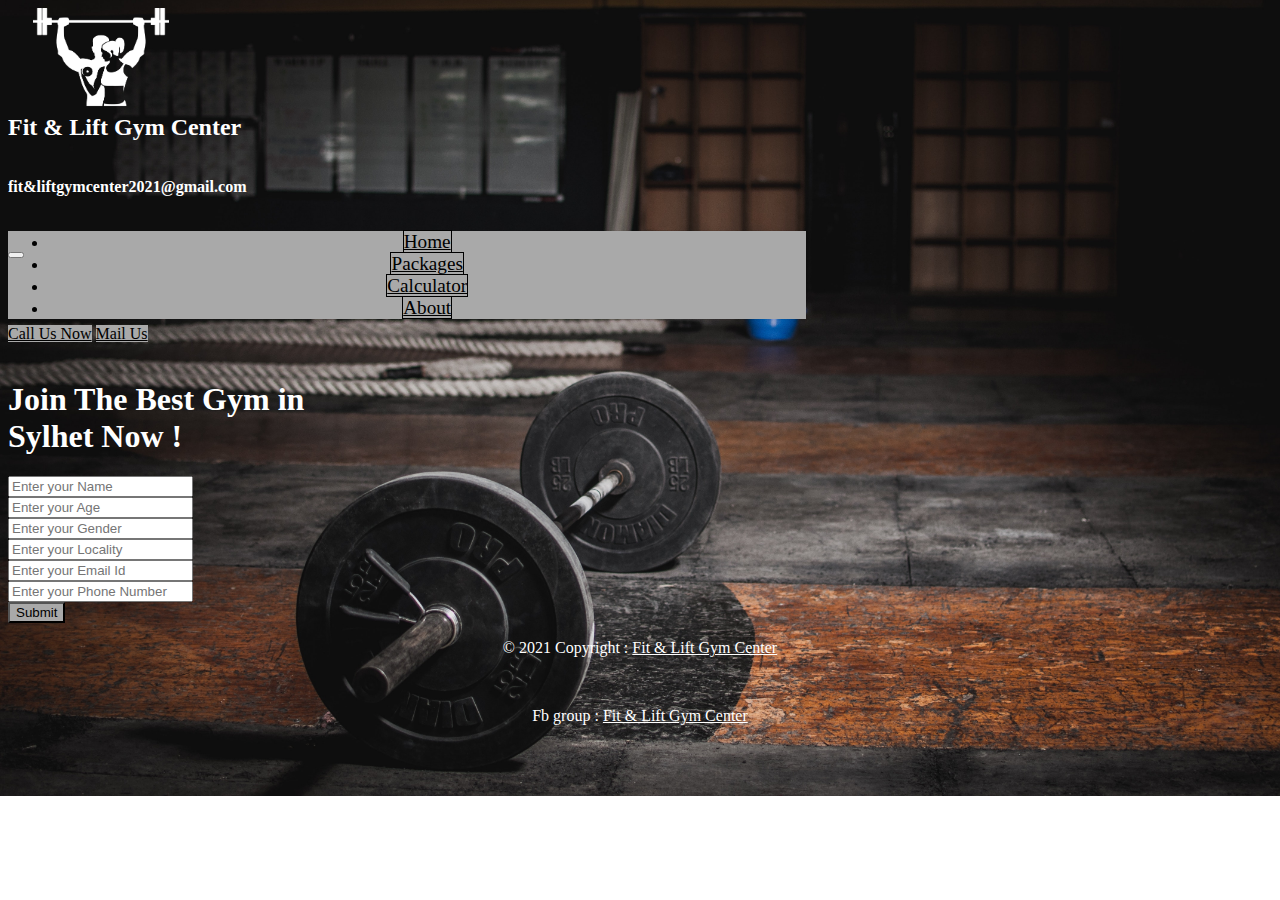
<file: index.html>
<!doctype html>
<html lang="en">
  <head>

    <!-- Required meta tags -->
    <meta charset="utf-8">
    <meta name="viewport" content="width=device-width, initial-scale=1">

    <!-- Bootstrap CSS -->
    <link href="https://cdn.jsdelivr.net/npm/bootstrap@5.0.2/dist/css/bootstrap.min.css" rel="stylesheet" integrity="sha384-EVSTQN3/azprG1Anm3QDgpJLIm9Nao0Yz1ztcQTwFspd3yD65VohhpuuCOmLASjC" crossorigin="anonymous">
    <link rel="stylesheet" href="style.css">
    <title>Fit & Lift Gym Center</title>
  </head>

  <body>
    <nav class="navbar navbar-expand-lg navbar-dark">
        <div class="container-fluid">
            <a href="" id="anchor"><img src="logo.png" alt="" id="logo-img"> <br> <b style="color: white;">Fit & Lift Gym Center</b><br><h6 style="color: white;">fit&liftgymcenter2021@gmail.com</h6></a>
          <button class="navbar-toggler bg-danger" type="button" data-bs-toggle="collapse" data-bs-target="#navbarSupportedContent" aria-controls="navbarSupportedContent" aria-expanded="false" aria-label="Toggle navigation">
            <span class="navbar-toggler-icon"></span>
          </button>
          <div class="collapse navbar-collapse" id="navbarSupportedContent">
            <ul class="navbar-nav me-auto ms-auto mb-2 mb-lg-0 border">
              <li class="nav-item">
                <a class="nav-link active" style="color: black; border: 1px solid black;" aria-current="page" href="#">Home</a>
              </li>
              <li class="nav-item">
                <a class="nav-link" href="packages.html" style="color: black; border: 1px solid black;">Packages</a>
              </li>
              <li class="nav-item">
                <a class="nav-link" href="calculator.html" style="color: black; border: 1px solid black;">Calculator</a>
              </li>
              <li class="nav-item">
                <a class="nav-link" href="about.html" style="color: black; border: 1px solid black;">About</a>
              </li>
            </ul>
            <form class="d-flex newbtn" style="margin-top: -10px;">
                <a class="btn  btn-lg me-4" href="tel:+88001622053066" style="color: black;">Call Us Now</a>
                <a class="btn  btn-lg" href="https://mail.google.com/mail/u/0/#inbox?compose=new" style="color: black;">Mail Us</a>
            </form>
          </div>
        </div>
      </nav>
      <script type="text/javascript">var submitted=false;</script>
      <iframe name="hidden_iframe" id="hidden_iframe" style="display: none" onload="if(submitted){window.location='index.html';}"></iframe>
      <div class="container">
        <form class = "form-group" action="https://docs.google.com/forms/u/0/d/e/1FAIpQLSfBY19y1QBPPfSnzKxSCo2NJdfrCAHPpLfwOzcsh3b-Z6snqw/formResponse" method="POST" target="hidden_iframe" onsubmit="submitted=true">
            <h1 style="color: white;">Join The Best Gym in Sylhet Now ! </h1>
            <div class="form-group">
                <input type="text" name="entry.2060749709" required placeholder="Enter your Name" class="form-control mb-2">
            </div>
            <div class="form-group">
                <input type="text" name="entry.357519023" required placeholder="Enter your Age" class="form-control mb-2">
            </div>
            <div class="form-group">
                <input type="text" name="entry.405618641" required placeholder="Enter your Gender" class="form-control mb-2">
            </div>
            <div class="form-group">
                <input type="text" name="entry.1725867546" required placeholder="Enter your Locality" class="form-control mb-2">
            </div>
            <div class="form-group">
                <input type="text" name="entry.86343655" required placeholder="Enter your Email Id" class="form-control mb-2">
            </div>
            <div class="form-group">
                <input type="text" name="entry.894934439" required placeholder="Enter your Phone Number" class="form-control mb-2">
            </div>
            <button class="btn" style="color: black;">Submit</button>
        </form>
      </div>
    <footer>
        <p style="color: white;">© 2021 Copyright : <a href="#" style="color:white;"> Fit & Lift Gym Center</p></a><br><p style="color: white;">Fb group : <a href="#" style="color: white;">Fit & Lift Gym Center</p></a>
    </footer>
    <!-- Optional JavaScript; choose one of the two! -->

    <!-- Option 1: Bootstrap Bundle with Popper -->
    <script src="https://cdn.jsdelivr.net/npm/bootstrap@5.0.2/dist/js/bootstrap.bundle.min.js" integrity="sha384-MrcW6ZMFYlzcLA8Nl+NtUVF0sA7MsXsP1UyJoMp4YLEuNSfAP+JcXn/tWtIaxVXM" crossorigin="anonymous"></script>

    <!-- Option 2: Separate Popper and Bootstrap JS -->
    <!--
    <script src="https://cdn.jsdelivr.net/npm/@popperjs/core@2.9.2/dist/umd/popper.min.js" integrity="sha384-IQsoLXl5PILFhosVNubq5LC7Qb9DXgDA9i+tQ8Zj3iwWAwPtgFTxbJ8NT4GN1R8p" crossorigin="anonymous"></script>
    <script src="https://cdn.jsdelivr.net/npm/bootstrap@5.0.2/dist/js/bootstrap.min.js" integrity="sha384-cVKIPhGWiC2Al4u+LWgxfKTRIcfu0JTxR+EQDz/bgldoEyl4H0zUF0QKbrJ0EcQF" crossorigin="anonymous"></script>
    -->
  </body>
</html>
</file>
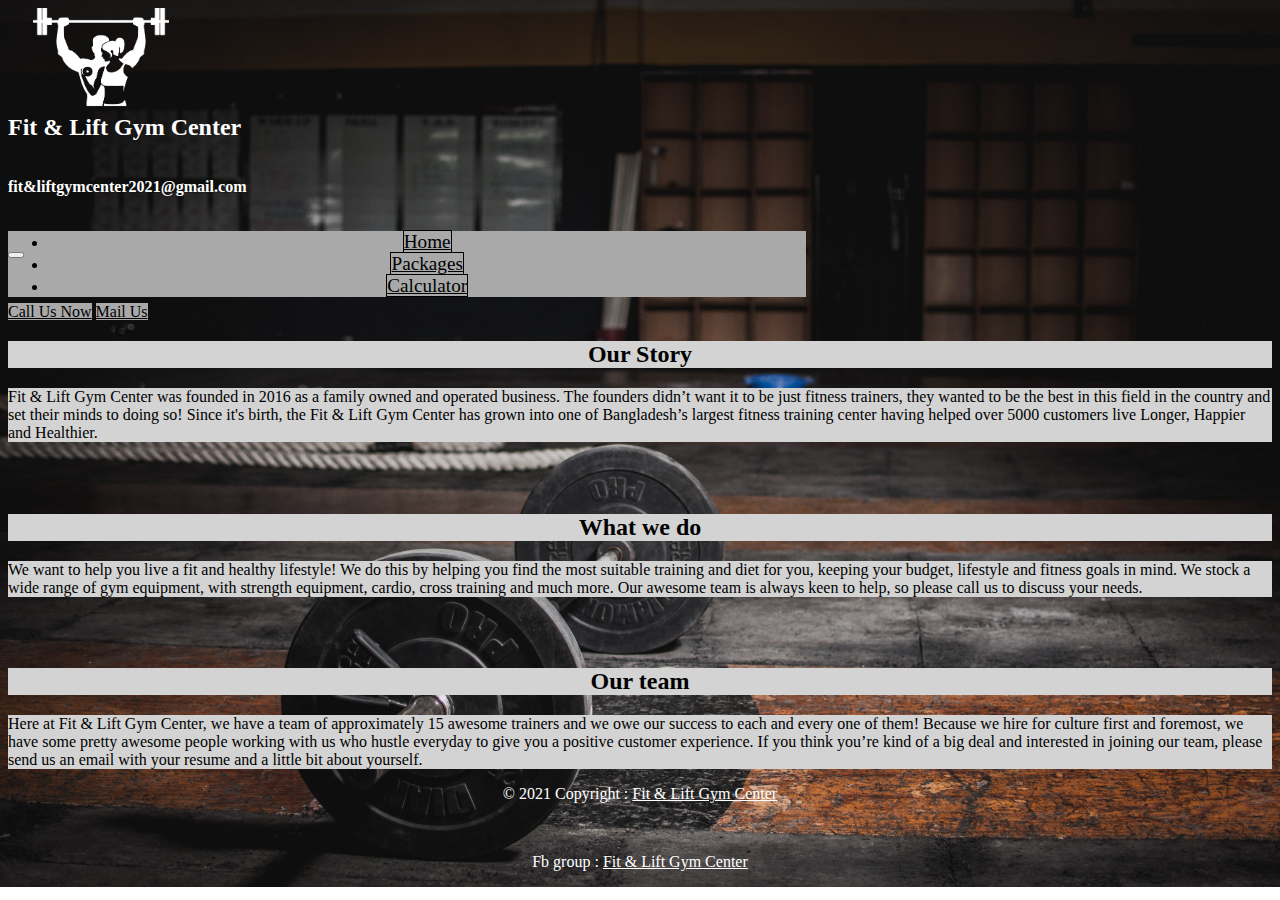
<file: about.html>
<!doctype html>
<html lang="en">
  <head>

    <!-- Required meta tags -->
    <meta charset="utf-8">
    <meta name="viewport" content="width=device-width, initial-scale=1">

    <!-- Bootstrap CSS -->
    <link href="https://cdn.jsdelivr.net/npm/bootstrap@5.0.2/dist/css/bootstrap.min.css" rel="stylesheet" integrity="sha384-EVSTQN3/azprG1Anm3QDgpJLIm9Nao0Yz1ztcQTwFspd3yD65VohhpuuCOmLASjC" crossorigin="anonymous">
    <link rel="stylesheet" href="style.css">
    <title>Fit & Lift Gym Center</title>
  </head>

  <body>
    <nav class="navbar navbar-expand-lg navbar-dark">
        <div class="container-fluid">
            <a href="" id="anchor"><img src="logo.png" alt="" id="logo-img"> <br> <b style="color: white;">Fit & Lift Gym Center</b><br><h6 style="color: white;">fit&liftgymcenter2021@gmail.com</h6></a>
          <button class="navbar-toggler bg-danger" type="button" data-bs-toggle="collapse" data-bs-target="#navbarSupportedContent" aria-controls="navbarSupportedContent" aria-expanded="false" aria-label="Toggle navigation">
            <span class="navbar-toggler-icon"></span>
          </button>
          <div class="collapse navbar-collapse" id="navbarSupportedContent">
            <ul class="navbar-nav me-auto ms-auto mb-2 mb-lg-0 border">
              <li class="nav-item">
                <a class="nav-link active" style="color: black; border: 1px solid black;" aria-current="page" href="index.html">Home</a>
              </li>
              <li class="nav-item">
                <a class="nav-link" href="packages.html" style="color: black; border: 1px solid black;">Packages</a>
              </li>
              <li class="nav-item">
                <a class="nav-link" href="calculator.html" style="color: black; border: 1px solid black;">Calculator</a>
              </li>
            </ul>
            <form class="d-flex newbtn" style="margin-top: -10px;">
                <a class="btn  btn-lg me-4" href="tel:+88001622053066" style="color: black;">Call Us Now</a>
                <a class="btn  btn-lg" href="https://mail.google.com/mail/u/0/#inbox?compose=new" style="color: black;">Mail Us</a>
            </form>
          </div>
        </div>
      </nav>
      <h2 style="background-color: lightgray; text-align: center;">Our Story</h2>
      <p style="background: lightgray;">Fit & Lift Gym Center was founded in 2016 as a family owned and operated business. The founders didn’t want it to be just fitness trainers, they wanted to be the best in this field in the country and set their minds to doing so! Since it's birth, the Fit & Lift Gym Center has grown into one of Bangladesh’s largest fitness training center having helped over 5000 customers live Longer, Happier and Healthier.</p>
      <br>
      <br>
      <h2 style="background-color: lightgray; text-align: center;">What we do</h2>
      <p  style="background: lightgray;">We want to help you live a fit and healthy lifestyle! We do this by helping you find the most suitable training and diet for you, keeping your budget, lifestyle and fitness goals in mind. We stock a wide range of gym equipment, with strength equipment, cardio, cross training and much more. Our awesome team is always keen to help, so please call us to discuss your needs.</p>
      <br>
      <br>
      <h2 style="background-color: lightgray; text-align: center;">Our team</h2>
      <p  style="background: lightgray;">Here at Fit & Lift Gym Center, we have a team of approximately 15 awesome trainers and we owe our success to each and every one of them! Because we hire for culture first and foremost, we have some pretty awesome people working with us who hustle everyday to give you a positive customer experience. If you think you’re kind of a big deal and interested in joining our team, please send us an email with your resume and a little bit about yourself.</p>
      
    <footer>
        <p style="color: white;">© 2021 Copyright : <a href="#" style="color:white;"> Fit & Lift Gym Center</p></a><br><p style="color: white;">Fb group : <a href="#" style="color: white;">Fit & Lift Gym Center</p></a>
    </footer>
    <!-- Optional JavaScript; choose one of the two! -->

    <!-- Option 1: Bootstrap Bundle with Popper -->
    <script src="https://cdn.jsdelivr.net/npm/bootstrap@5.0.2/dist/js/bootstrap.bundle.min.js" integrity="sha384-MrcW6ZMFYlzcLA8Nl+NtUVF0sA7MsXsP1UyJoMp4YLEuNSfAP+JcXn/tWtIaxVXM" crossorigin="anonymous"></script>

    <!-- Option 2: Separate Popper and Bootstrap JS -->
    <!--
    <script src="https://cdn.jsdelivr.net/npm/@popperjs/core@2.9.2/dist/umd/popper.min.js" integrity="sha384-IQsoLXl5PILFhosVNubq5LC7Qb9DXgDA9i+tQ8Zj3iwWAwPtgFTxbJ8NT4GN1R8p" crossorigin="anonymous"></script>
    <script src="https://cdn.jsdelivr.net/npm/bootstrap@5.0.2/dist/js/bootstrap.min.js" integrity="sha384-cVKIPhGWiC2Al4u+LWgxfKTRIcfu0JTxR+EQDz/bgldoEyl4H0zUF0QKbrJ0EcQF" crossorigin="anonymous"></script>
    -->
  </body>
</html>
</file>
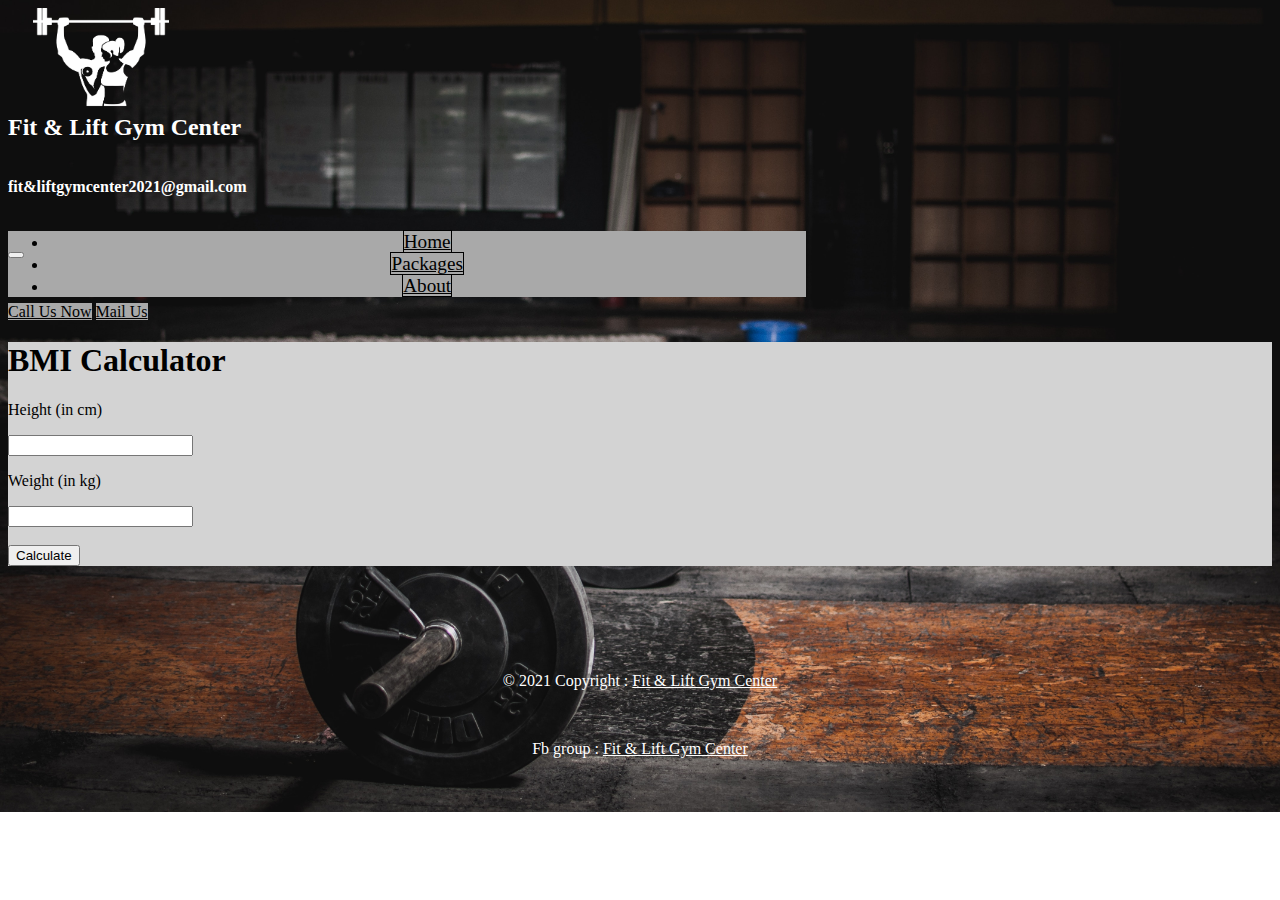
<file: calculator.html>
<!doctype html>
<html lang="en">
  <head>

    <!-- Required meta tags -->
    <meta charset="utf-8">
    <meta name="viewport" content="width=device-width, initial-scale=1">

    <!-- Bootstrap CSS -->
    <link href="https://cdn.jsdelivr.net/npm/bootstrap@5.0.2/dist/css/bootstrap.min.css" rel="stylesheet" integrity="sha384-EVSTQN3/azprG1Anm3QDgpJLIm9Nao0Yz1ztcQTwFspd3yD65VohhpuuCOmLASjC" crossorigin="anonymous">
    <link rel="stylesheet" href="style.css">
    <script src="calculator.js"></script>
    <title>Fit & Lift Gym Center</title>
  </head>

  <body>
    <nav class="navbar navbar-expand-lg navbar-dark">
        <div class="container-fluid">
            <a href="" id="anchor"><img src="logo.png" alt="" id="logo-img"> <br> <b style="color: white;">Fit & Lift Gym Center</b><br><h6 style="color: white;">fit&liftgymcenter2021@gmail.com</h6></a>
          <button class="navbar-toggler bg-danger" type="button" data-bs-toggle="collapse" data-bs-target="#navbarSupportedContent" aria-controls="navbarSupportedContent" aria-expanded="false" aria-label="Toggle navigation">
            <span class="navbar-toggler-icon"></span>
          </button>
          <div class="collapse navbar-collapse" id="navbarSupportedContent">
            <ul class="navbar-nav me-auto ms-auto mb-2 mb-lg-0 border">
              <li class="nav-item">
                <a class="nav-link active" style="color: black; border: 1px solid black;" aria-current="page" href="index.html">Home</a>
              </li>
              <li class="nav-item">
                <a class="nav-link" href="packages.html" style="color: black; border: 1px solid black;">Packages</a>
              </li>
              <li class="nav-item">
                <a class="nav-link" href="about.html" style="color: black; border: 1px solid black;">About</a>
              </li>
            </ul>
            <form class="d-flex newbtn" style="margin-top: -10px;">
                <a class="btn  btn-lg me-4" href="tel:+88001622053066" style="color: black;">Call Us Now</a>
                <a class="btn  btn-lg" href="https://mail.google.com/mail/u/0/#inbox?compose=new" style="color: black;">Mail Us</a>
            </form>
          </div>
        </div>
      </nav>
      <div class="container" style="background: lightgray;">
        <h1>BMI Calculator</h1>
        <p>Height (in cm)</p>
  
        <input type="text" id="height">
  
        <p>Weight (in kg)</p>
  
        <input type="text" id="weight"><br><br>
  
        <button id="btn">Calculate</button>
  
        <div id="result"></div>
    </div>
    <br>
    <br>
    <br>
    <br>
    <br>

    <footer>
        <p style="color: white;">© 2021 Copyright : <a href="#" style="color:white;"> Fit & Lift Gym Center</p></a><br><p style="color: white;">Fb group : <a href="#" style="color: white;">Fit & Lift Gym Center</p></a>
    </footer>
    <!-- Optional JavaScript; choose one of the two! -->

    <!-- Option 1: Bootstrap Bundle with Popper -->
    <script src="https://cdn.jsdelivr.net/npm/bootstrap@5.0.2/dist/js/bootstrap.bundle.min.js" integrity="sha384-MrcW6ZMFYlzcLA8Nl+NtUVF0sA7MsXsP1UyJoMp4YLEuNSfAP+JcXn/tWtIaxVXM" crossorigin="anonymous"></script>

    <!-- Option 2: Separate Popper and Bootstrap JS -->
    <!--
    <script src="https://cdn.jsdelivr.net/npm/@popperjs/core@2.9.2/dist/umd/popper.min.js" integrity="sha384-IQsoLXl5PILFhosVNubq5LC7Qb9DXgDA9i+tQ8Zj3iwWAwPtgFTxbJ8NT4GN1R8p" crossorigin="anonymous"></script>
    <script src="https://cdn.jsdelivr.net/npm/bootstrap@5.0.2/dist/js/bootstrap.min.js" integrity="sha384-cVKIPhGWiC2Al4u+LWgxfKTRIcfu0JTxR+EQDz/bgldoEyl4H0zUF0QKbrJ0EcQF" crossorigin="anonymous"></script>
    -->
  </body>
</html>
</file>
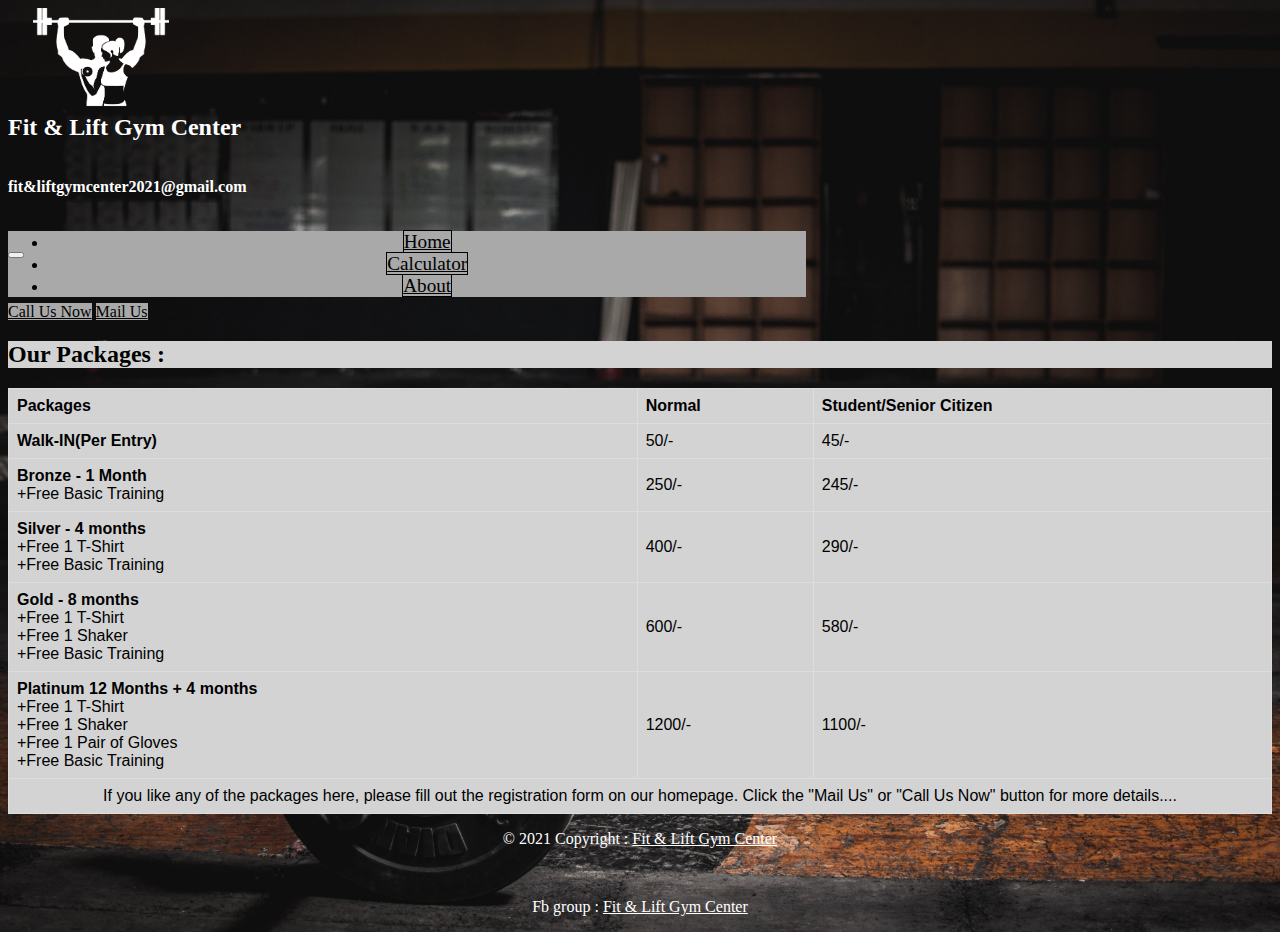
<file: packages.html>
<!doctype html>
<html lang="en">

<head>

    <!-- Required meta tags -->
    <meta charset="utf-8">
    <meta name="viewport" content="width=device-width, initial-scale=1">

    <!-- Bootstrap CSS -->
    <link href="https://cdn.jsdelivr.net/npm/bootstrap@5.0.2/dist/css/bootstrap.min.css" rel="stylesheet"
        integrity="sha384-EVSTQN3/azprG1Anm3QDgpJLIm9Nao0Yz1ztcQTwFspd3yD65VohhpuuCOmLASjC" crossorigin="anonymous">
    <link rel="stylesheet" href="style.css">
    <title>Fit & Lift Gym Center</title>
</head>

<body>
    <nav class="navbar navbar-expand-lg navbar-dark">
        <div class="container-fluid">
            <a href="" id="anchor"><img src="logo.png" alt="" id="logo-img"> <br> <b style="color: white;">Fit & Lift
                    Gym Center</b><br>
                <h6 style="color: white;">fit&liftgymcenter2021@gmail.com</h6>
            </a>
            <button class="navbar-toggler bg-danger" type="button" data-bs-toggle="collapse"
                data-bs-target="#navbarSupportedContent" aria-controls="navbarSupportedContent" aria-expanded="false"
                aria-label="Toggle navigation">
                <span class="navbar-toggler-icon"></span>
            </button>
            <div class="collapse navbar-collapse" id="navbarSupportedContent">
                <ul class="navbar-nav me-auto ms-auto mb-2 mb-lg-0 border">
                    <li class="nav-item">
                        <a class="nav-link active" style="color: black; border: 1px solid black;" aria-current="page" href="index.html">Home</a>
                    </li>
                    <li class="nav-item">
                        <a class="nav-link" href="calculator.html" style="color: black; border: 1px solid black;">Calculator</a>
                    </li>
                    <li class="nav-item">
                        <a class="nav-link" href="about.html" style="color: black; border: 1px solid black;">About</a>
                    </li>
                </ul>

                <form class="d-flex newbtn" style="margin-top: -10px;">
                    <a class="btn  btn-lg me-4" href="tel:+88001622053066" style="color: black;">Call Us Now</a>
                    <a class="btn  btn-lg" href="https://mail.google.com/mail/u/0/#inbox?compose=new"
                        style="color: black;">Mail Us</a>
                </form>


            </div>
        </div>
    </nav>
    <div class="container-fluid" >
        <style>
        table {
            font-family: arial, sans-serif;
            border-collapse: collapse;
            width: 100%;
          }
          
          td, th {
            border: 1px solid #dddddd;
            text-align: left;
            padding: 8px;
            background-color: lightgray;
          }
          
          </style>
          </head>
          <body>
          
          <h2 style="background-color: lightgray;">Our Packages : </h2>
          
          <table>
            <tr>
              <th>Packages</th>
              <th>Normal</th>
              <th>Student/Senior Citizen</th>
            </tr>
            <tr>
              <td><b>Walk-IN(Per Entry)</b></td>
              <td>50/-</td>
              <td>45/-</td>
            </tr>
            <tr>
              <td><b>Bronze - 1 Month</b><br>+Free Basic Training</td>
              <td>250/-</td>
              <td>245/-</td>
            </tr>
            <tr>
              <td><b>Silver - 4 months</b> <br> +Free 1 T-Shirt <br>+Free Basic Training</td>
              <td>400/-</td>
              <td>290/-</td>
            </tr>
            <tr>
              <td><b>Gold - 8 months</b> <br> +Free 1 T-Shirt <br>+Free 1 Shaker <br>+Free Basic Training</td>
              <td>600/-</td>
              <td>580/-</td>
            </tr>
            <tr>
              <td><b>Platinum 12 Months + 4 months</b> <br> +Free 1 T-Shirt <br>+Free 1 Shaker <br>+Free 1 Pair of Gloves <br>+Free Basic Training</td>
              <td>1200/-</td>
              <td>1100/-</td>
            </tr>
            <tr>
              <td colspan = "3" style="text-align: center;">If you like any of the packages here, please fill out the registration form on our homepage. Click the "Mail Us" or "Call Us Now" button for more details....</td> 
            </tr>
          </table>
    </div>
    <footer>
        <p style="color: white;">© 2021 Copyright : <a href="#" style="color:white;"> Fit & Lift Gym Center</p></a><br>
        <p style="color: white;">Fb group : <a href="#" style="color: white;">Fit & Lift Gym Center</p></a>
    </footer>
    <!-- Optional JavaScript; choose one of the two! -->

    <!-- Option 1: Bootstrap Bundle with Popper -->
    <script src="https://cdn.jsdelivr.net/npm/bootstrap@5.0.2/dist/js/bootstrap.bundle.min.js"
        integrity="sha384-MrcW6ZMFYlzcLA8Nl+NtUVF0sA7MsXsP1UyJoMp4YLEuNSfAP+JcXn/tWtIaxVXM"
        crossorigin="anonymous"></script>

    <!-- Option 2: Separate Popper and Bootstrap JS -->
    <!--
    <script src="https://cdn.jsdelivr.net/npm/@popperjs/core@2.9.2/dist/umd/popper.min.js" integrity="sha384-IQsoLXl5PILFhosVNubq5LC7Qb9DXgDA9i+tQ8Zj3iwWAwPtgFTxbJ8NT4GN1R8p" crossorigin="anonymous"></script>
    <script src="https://cdn.jsdelivr.net/npm/bootstrap@5.0.2/dist/js/bootstrap.min.js" integrity="sha384-cVKIPhGWiC2Al4u+LWgxfKTRIcfu0JTxR+EQDz/bgldoEyl4H0zUF0QKbrJ0EcQF" crossorigin="anonymous"></script>
    -->
</body>

</html>
</file>
<file: style.css>
body
        {
            background: url("background.jpg");
            background-repeat: no-repeat;
            background-attachment: scroll;
            background-position: center;
            background-size: cover;
            color: black;
        }
        a img{
            width: 100px;
            height: 100px;
        }
        #logo-img
        {
            width: 136px;
            filter: invert(100%);
        }
        #anchor
        {
            text-decoration: none;
            font-size: 1.5rem;
            color: black;
            margin-left: 2%;
        }
        .navbar-nav
        {
            width: 60%;
        }
        .navbar-nav li{
            width: 100%;
            text-align: center;
        }
        .navbar-nav
        {
            margin-top: -30px;
            background-color: darkgray;
        }
        .navbar-nav li:hover
        {
            background-color: gray;
        }
        .navbar-nav a
        {
            font-size: 1.2rem;
        }
        .btn    
        {
            background-color: darkgray;
            color: gray;
        }
        .btn:hover
        {
            background-color: gray;
            color: darkgray;
        }
        form
        {
            margin-top: 3%;
            width: 30%;
        }
        footer{
            text-align: center;
            display: block;
        }
        @media screen and (max-width: 1000px) {
            nav
            {
                border-bottom: 1px solid white;
            }
            .navbar-nav
            {
                margin-top: 20px;
            }
            .btn
            {
                margin-top: 20px;
                padding: 5px;
            }
            
            form
        {
            margin-top: 5%;
            width: 80%;
        }
        }
</file>
